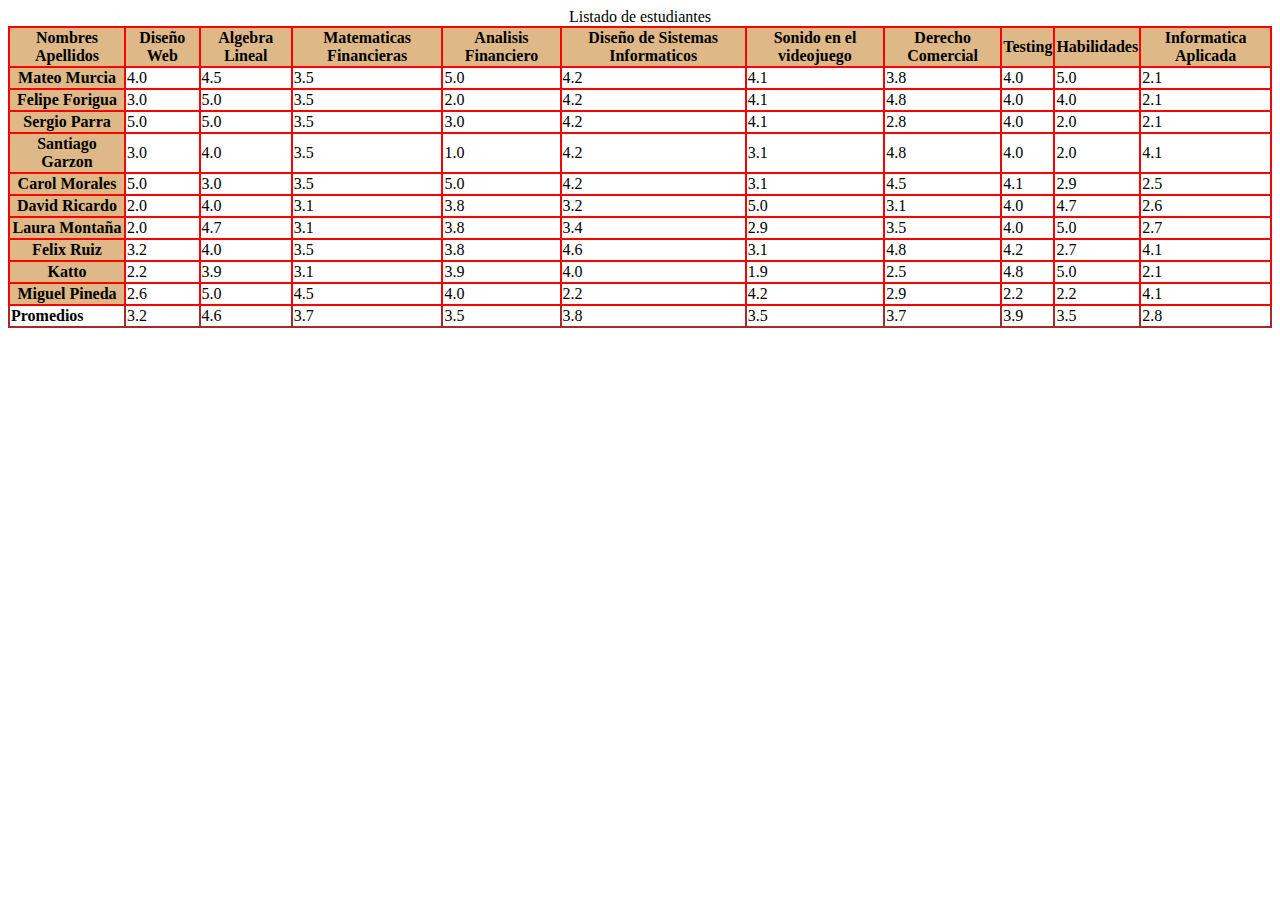
<file: index.html>
<!DOCTYPE html>
<html lang="en">
<head>
    <meta charset="UTF-8">
    <meta http-equiv="X-UA-Compatible" content="IE=edge">
    <meta name="viewport" content="width=device-width, initial-scale=1.0">
    <link rel="stylesheet" href="./css/styless.css">
    <title>Tablas</title>
</head>
<body>
    <table>
        
      <!--Titulo--> 
      <caption>Listado de estudiantes</caption>
      <!--Cabecera de la tabla-->
      <thead>
        <tr><!--Fila-->
            <th>Nombres Apellidos</th>
            <th>Diseño Web</th>
            <th>Algebra Lineal</th>
            <th>Matematicas Financieras</th>
            <th>Analisis Financiero</th>
            <th>Diseño de Sistemas Informaticos</th>
            <th>Sonido en el videojuego</th>
            <th>Derecho Comercial</th>
            <th>Testing</th>
            <th>Habilidades</th>
            <th>Informatica Aplicada</th>
        </tr>
      </thead>
      <tbody>
        <tr>
            <th>Mateo Murcia</th>
            <td>4.0</td>
            <td>4.5</td>
            <td>3.5</td>
            <td>5.0</td>
            <td>4.2</td>
            <td>4.1</td>
            <td>3.8</td>
            <td>4.0</td>
            <td>5.0</td>
            <td>2.1</td>
        </tr>
        <tr>
            <th>Felipe Forigua</th>
            <td>3.0</td>
            <td>5.0</td>
            <td>3.5</td>
            <td>2.0</td>
            <td>4.2</td>
            <td>4.1</td>
            <td>4.8</td>
            <td>4.0</td>
            <td>4.0</td>
            <td>2.1</td>
        </tr>
        <tr>
            <th>Sergio Parra</th>
            <td>5.0</td>
            <td>5.0</td>
            <td>3.5</td>
            <td>3.0</td>
            <td>4.2</td>
            <td>4.1</td>
            <td>2.8</td>
            <td>4.0</td>
            <td>2.0</td>
            <td>2.1</td>
        </tr>
        <tr>
            <th>Santiago Garzon</th>
            <td>3.0</td>
            <td>4.0</td>
            <td>3.5</td>
            <td>1.0</td>
            <td>4.2</td>
            <td>3.1</td>
            <td>4.8</td>
            <td>4.0</td>
            <td>2.0</td>
            <td>4.1</td>
        </tr>
        <tr>
            <th>Carol Morales</th>
            <td>5.0</td>
            <td>3.0</td>
            <td>3.5</td>
            <td>5.0</td>
            <td>4.2</td>
            <td>3.1</td>
            <td>4.5</td>
            <td>4.1</td>
            <td>2.9</td>
            <td>2.5</td>
        </tr>
        <tr>
            <th>David Ricardo</th>
            <td>2.0</td>
            <td>4.0</td>
            <td>3.1</td>
            <td>3.8</td>
            <td>3.2</td>
            <td>5.0</td>
            <td>3.1</td>
            <td>4.0</td>
            <td>4.7</td>
            <td>2.6</td>
        </tr>
        <tr>
            <th>Laura Montaña</th>
            <td>2.0</td>
            <td>4.7</td>
            <td>3.1</td>
            <td>3.8</td>
            <td>3.4</td>
            <td>2.9</td>
            <td>3.5</td>
            <td>4.0</td>
            <td>5.0</td>
            <td>2.7</td>
        </tr>
        <tr>
            <th>Felix Ruiz</th>
            <td>3.2</td>
            <td>4.0</td>
            <td>3.5</td>
            <td>3.8</td>
            <td>4.6</td>
            <td>3.1</td>
            <td>4.8</td>
            <td>4.2</td>
            <td>2.7</td>
            <td>4.1</td>
        </tr>
        <tr>
            <th>Katto</th>
            <td>2.2</td>
            <td>3.9</td>
            <td>3.1</td>
            <td>3.9</td>
            <td>4.0</td>
            <td>1.9</td>
            <td>2.5</td>
            <td>4.8</td>
            <td>5.0</td>
            <td>2.1</td>
        </tr>
        <tr>
            <th>Miguel Pineda</th>
            <td>2.6</td>
            <td>5.0</td>
            <td>4.5</td>
            <td>4.0</td>
            <td>2.2</td>
            <td>4.2</td>
            <td>2.9</td>
            <td>2.2</td>
            <td>2.2</td>
            <td>4.1</td>
        </tr>
      </tbody>
      <tfoot><!--Pie de la tabla-->
        <td><strong>Promedios</strong></td>
        <td>3.2</td>
        <td>4.6</td>
        <td>3.7</td>
        <td>3.5</td>
        <td>3.8</td>
        <td>3.5</td>
        <td>3.7</td>
        <td>3.9</td>
        <td>3.5</td>
        <td>2.8</td>
      </tfoot>
    

    </table>    
</body>
</html>
</file>
<file: css/styless.css>
table{
    border-collapse: collapse;
}
thead tr, th{
    border: 2px solid red;
    background-color: burlywood;
}
tbody td{
    border: 2px solid red;
}
tfoot,td{
    border: 2px solid brown;
}
</file>
